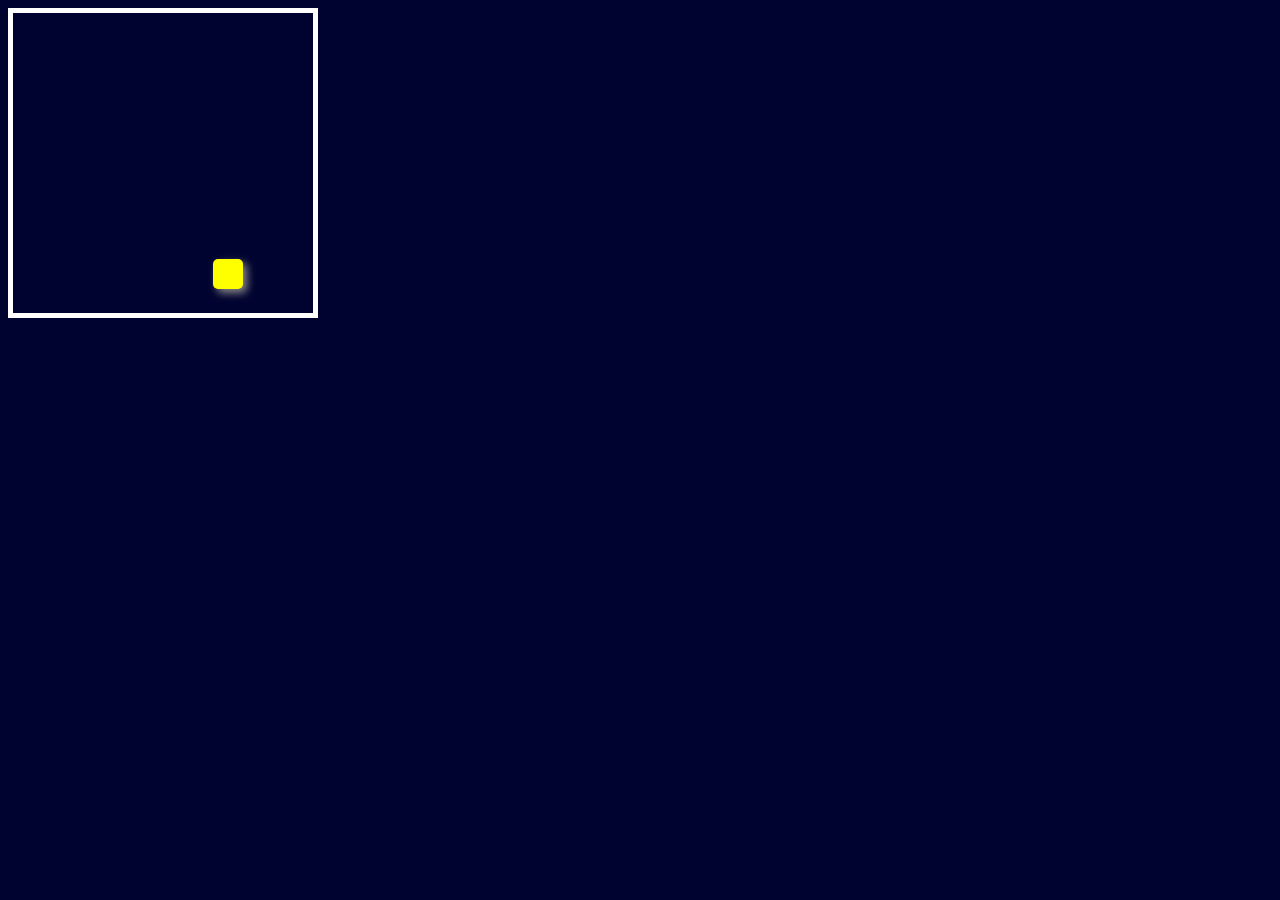
<file: 03 - Bouncing Ball/index.html>
<html>
<head>

<script type="text/javascript">

function start() {
var box = document.getElementById("box");
var container = document.getElementById("container");


var x = 2;
var y = 1;

var xSpeed = 2;
var ySpeed = 5;

var maxX = container.clientWidth;
var maxY = container.clientHeight;

var boxWidth = box.clientWidth;
var boxHeight = box.clientHeight;

setInterval(function() {
if(x+boxWidth >= maxX || x <= 0) {
xSpeed *= -1;
}

if(y+boxHeight >= maxY || y <= 0) {
ySpeed *= -1;
}

x+=xSpeed;
y+=ySpeed;

box.style.marginLeft = x + "px";
box.style.marginTop = y + "px";

},1000/500);

}

</script>

<style type="text/css">

body {
background: #000330;
}

#container {
width:300px;
height:300px;
border:5px solid white;
}

#bigBox{
    border:double 3px;
    background-color: whiteSmoke;
    width:10px;
    height:15px;
    margin: 10px;
     box-shadow: 4px 4px 8px #888888;
}

#box{
    width: 30px;
    height: 30px;
    background:#FFFF00; 
    margin: 100px;
    border-radius:5px;
    border-color:white;
    margin-right:0px;
    margin-bottom:0px;
    box-shadow: 4px 4px 8px #888888;

}



p{
	width: 400px;
	margin: auto;
	margin-top: 30px;
}
</style>
</head>

<body onload="start();">
<div id="container">
   <div id="box"></div>
</div>
</body>
</html>
</file>
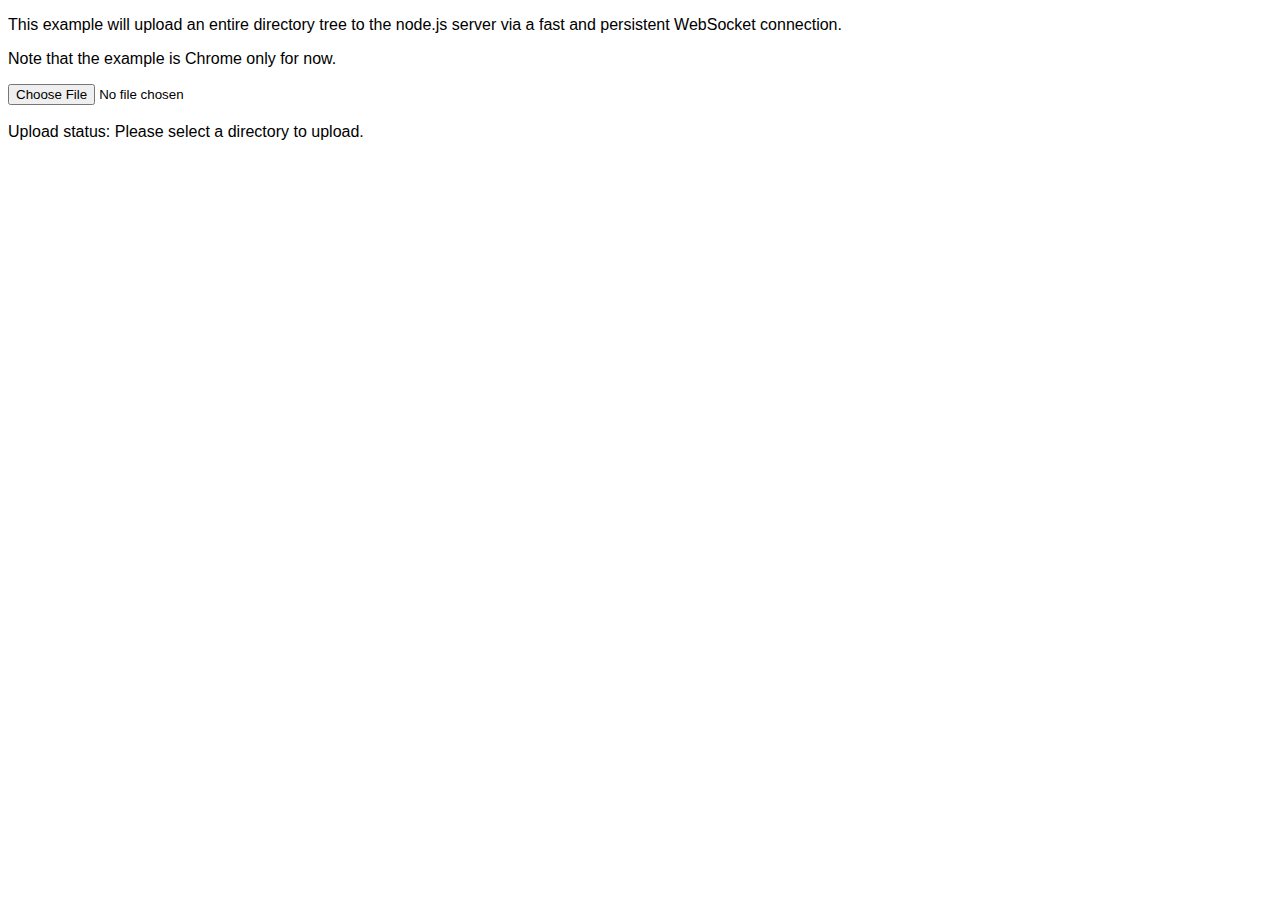
<file: 04 - Rooms/node_modules/socket.io/node_modules/socket.io-client/node_modules/ws/examples/fileapi/public/index.html>
<!DOCTYPE html>
<html>
  <head>
    <style>
      body {
        font-family: Tahoma, Geneva, sans-serif;
      }
      div {
        display: inline;
      }
    </style>
    <script src='uploader.js'></script>
    <script src='app.js'></script>
  </head>
  <body>
    <p>This example will upload an entire directory tree to the node.js server via a fast and persistent WebSocket connection.</p>
    <p>Note that the example is Chrome only for now.</p>
    <input type="file" webkitdirectory /><br/><br/>
    Upload status:
    <div id='progress'>Please select a directory to upload.</div>
  </body>
</html>
</file>
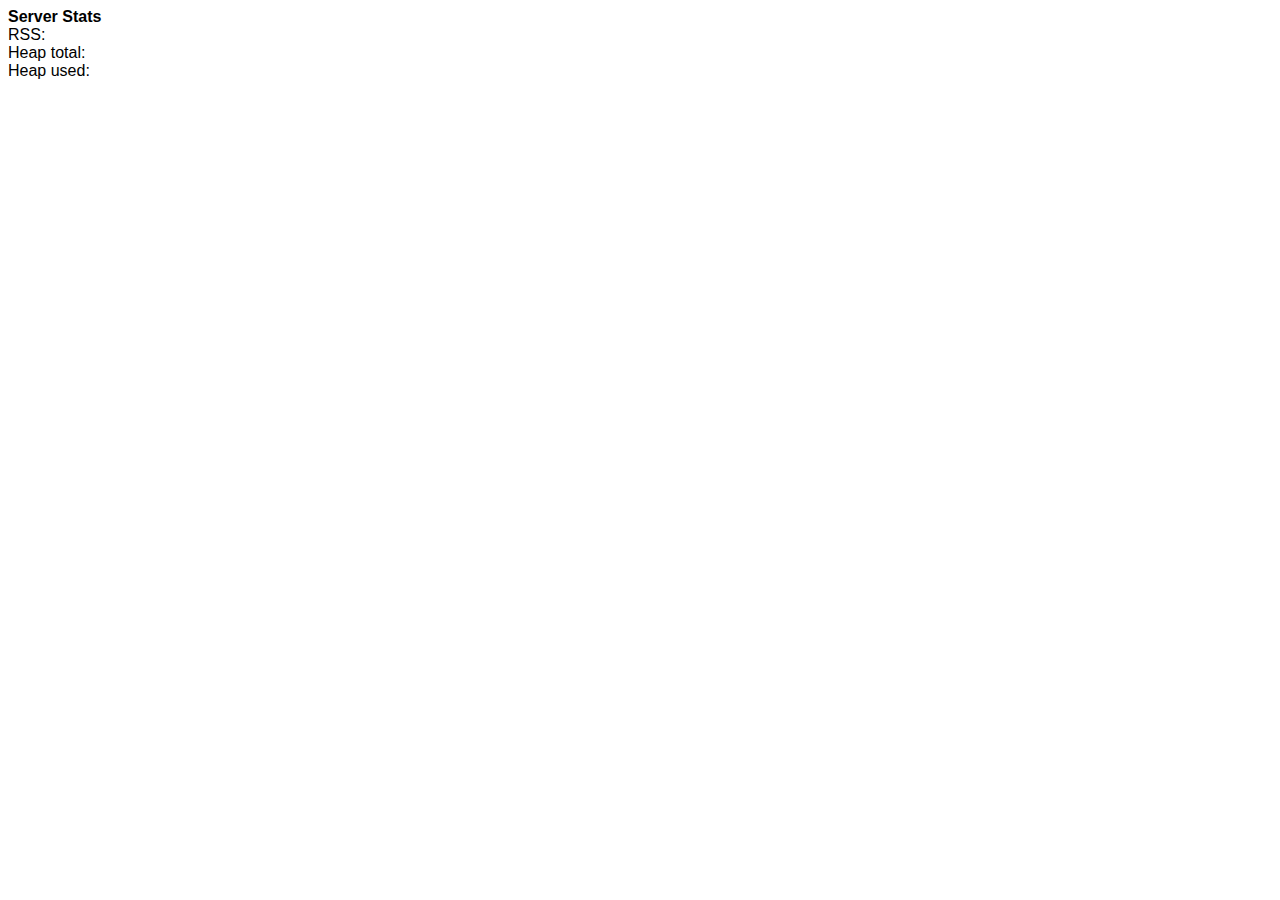
<file: 04 - Rooms/node_modules/socket.io/node_modules/socket.io-client/node_modules/ws/examples/serverstats-express_3/public/index.html>
<!DOCTYPE html>
<html>
  <head>
    <style>
      body {
        font-family: Tahoma, Geneva, sans-serif;
      }

      div {
        display: inline;
      }
    </style>
    <script>
      function updateStats(memuse) {
        document.getElementById('rss').innerHTML = memuse.rss;
        document.getElementById('heapTotal').innerHTML = memuse.heapTotal;
        document.getElementById('heapUsed').innerHTML = memuse.heapUsed;
      }

      var host = window.document.location.host.replace(/:.*/, '');
      var ws = new WebSocket('ws://' + host + ':8080');
      ws.onmessage = function (event) {
        updateStats(JSON.parse(event.data));
      };
    </script>
  </head>
  <body>
    <strong>Server Stats</strong><br>
    RSS: <div id='rss'></div><br>
    Heap total: <div id='heapTotal'></div><br>
    Heap used: <div id='heapUsed'></div><br>
  </body>
</html>
</file>
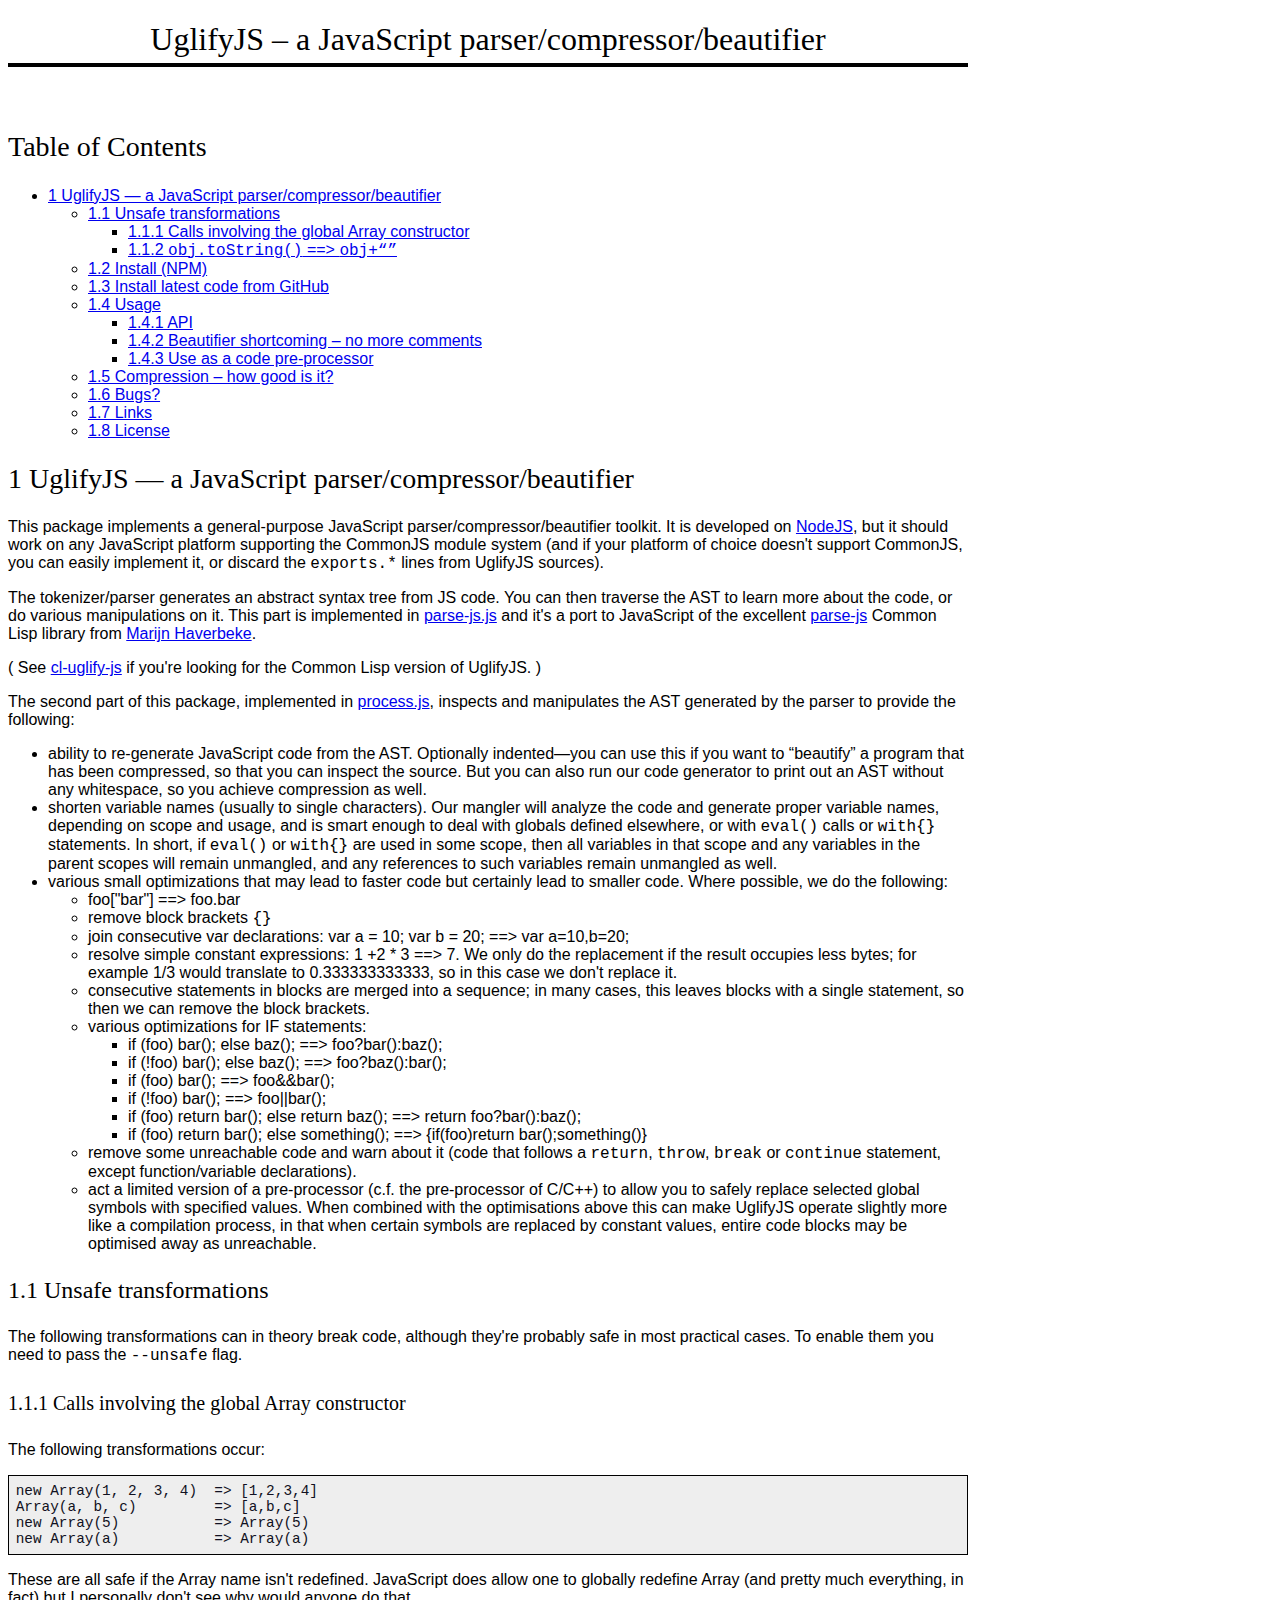
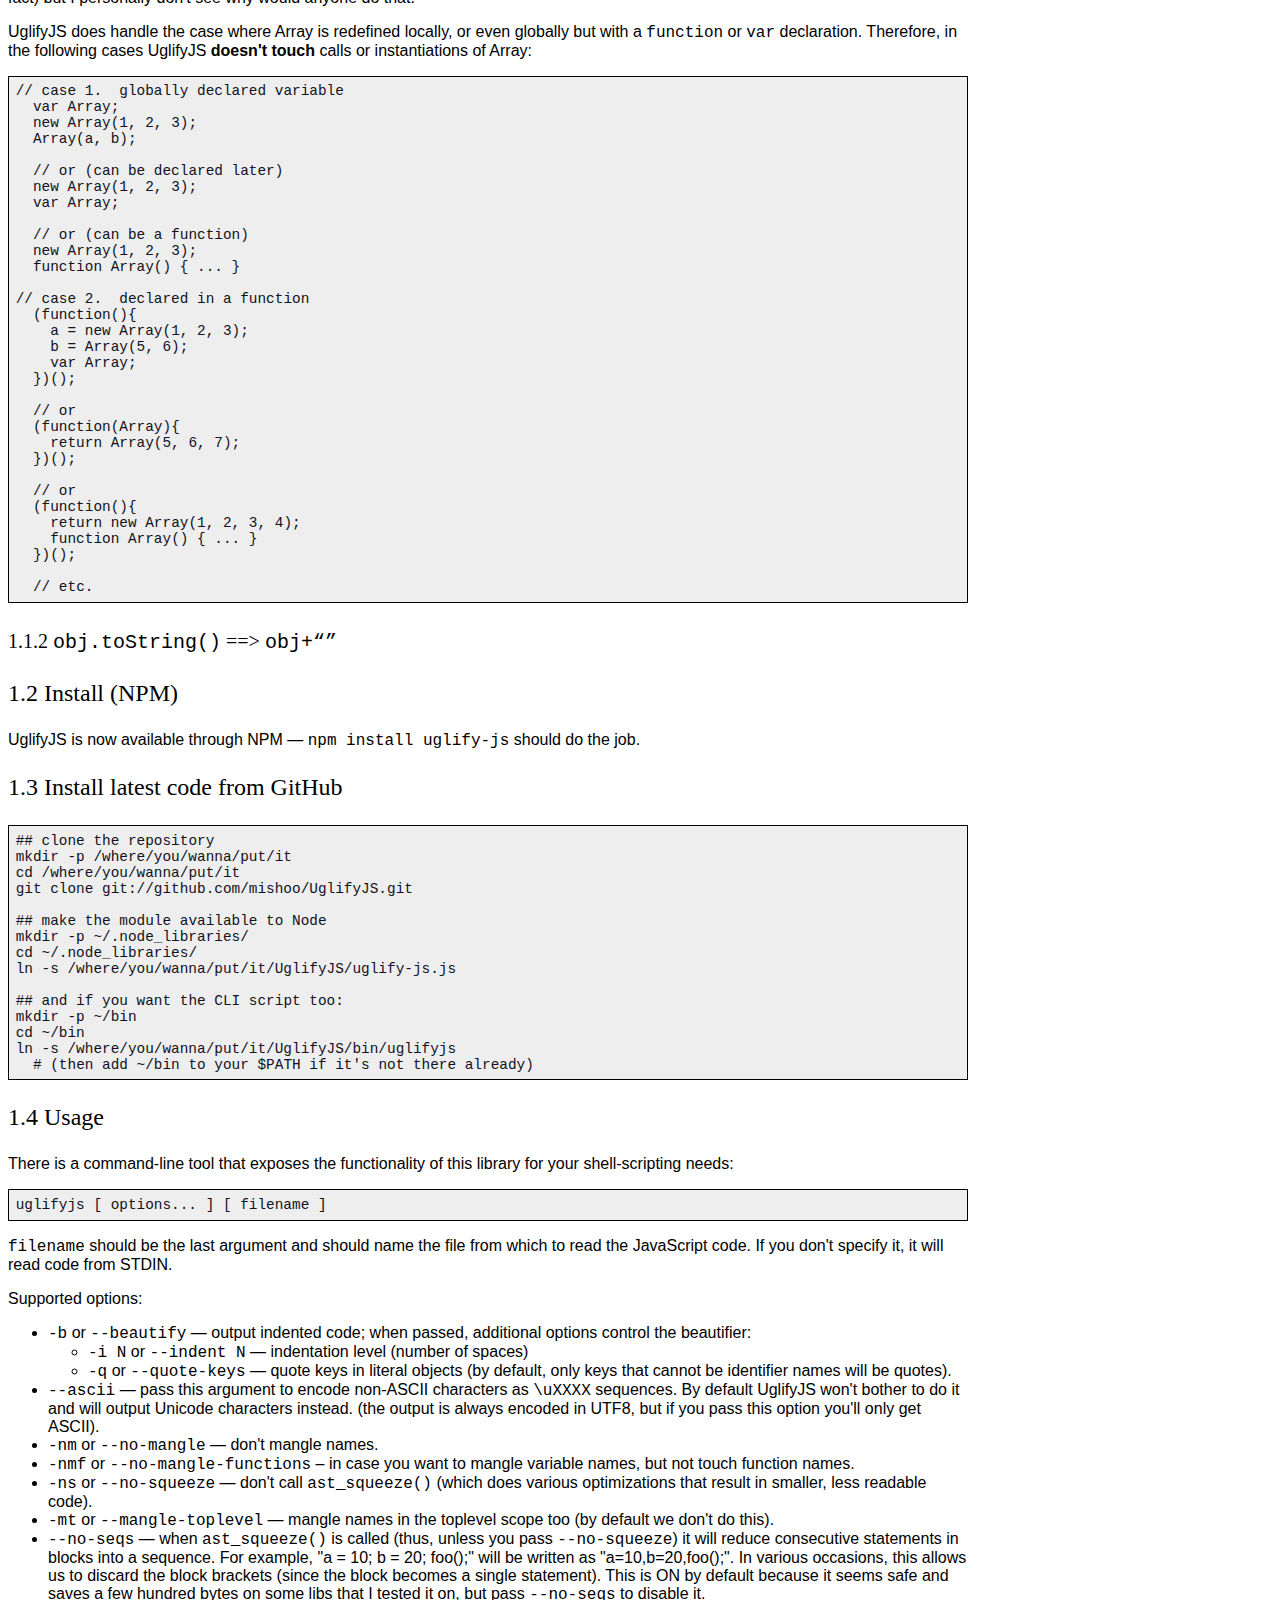
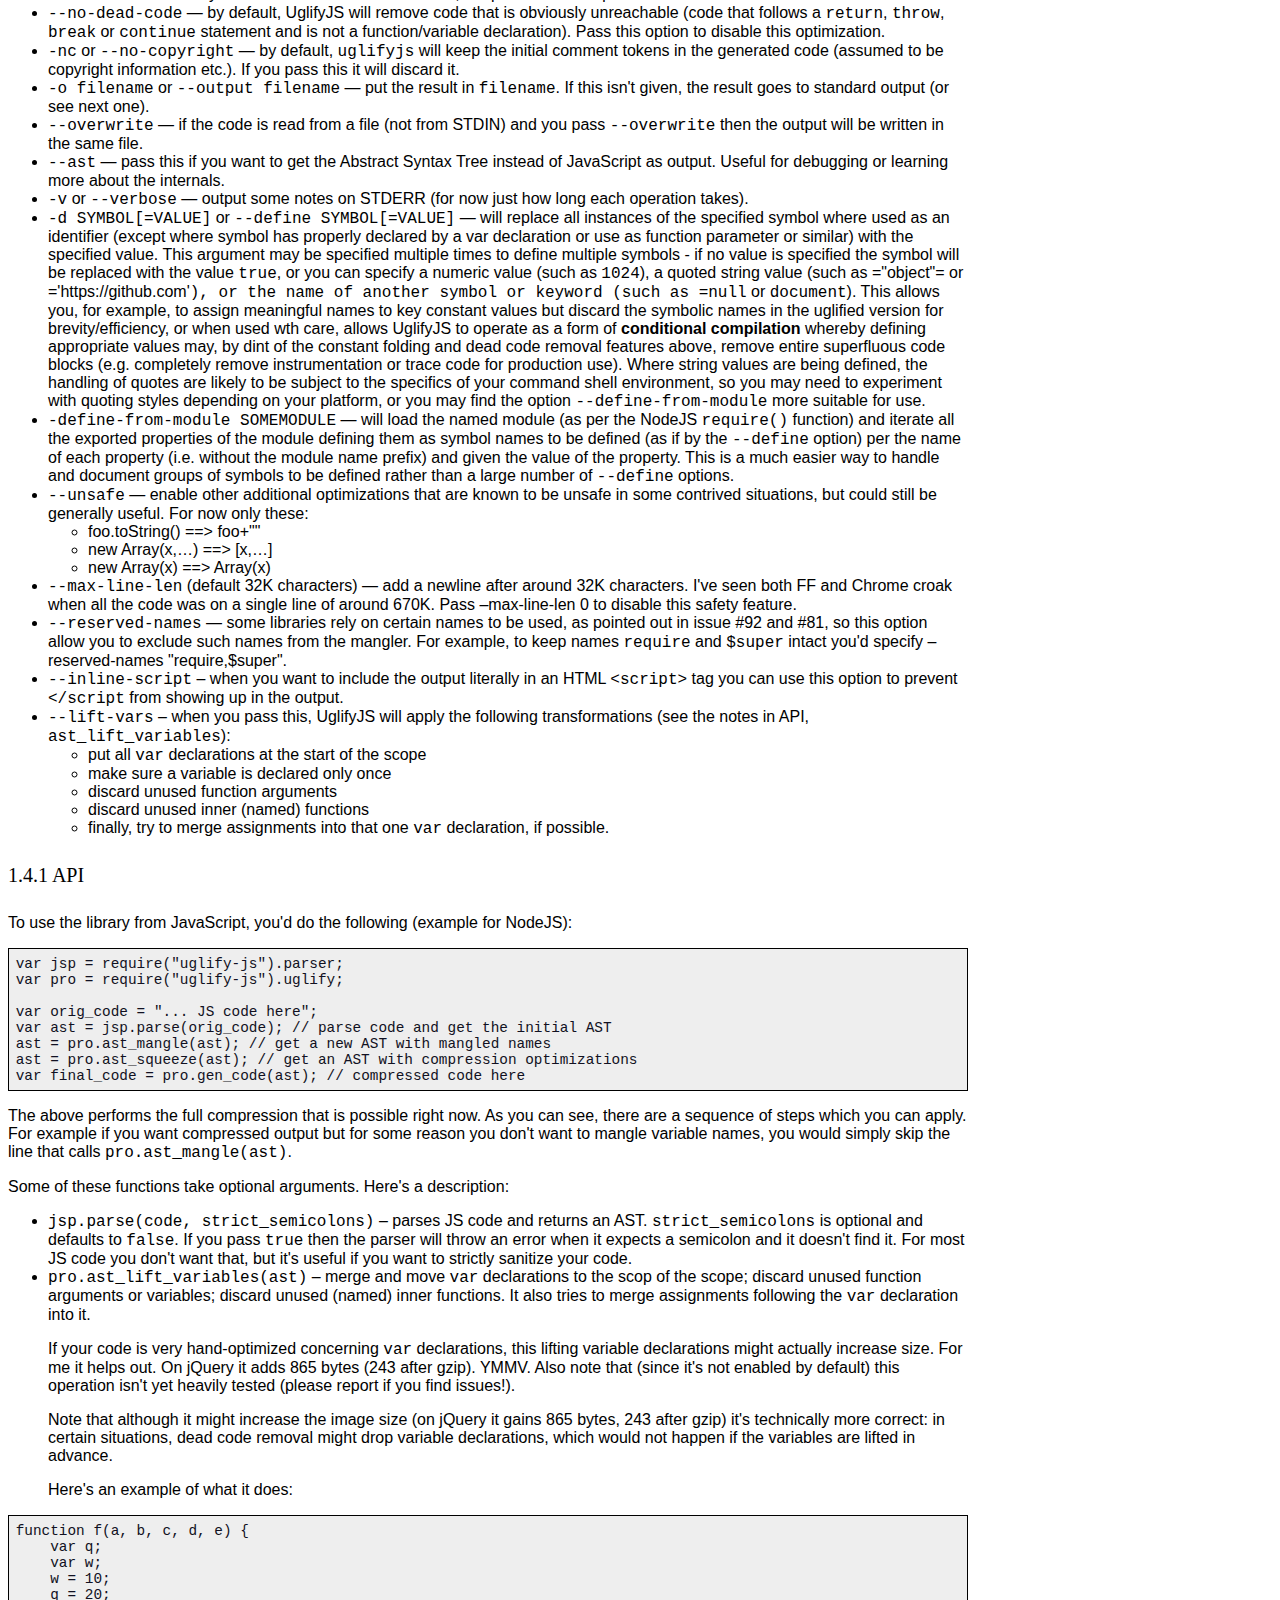
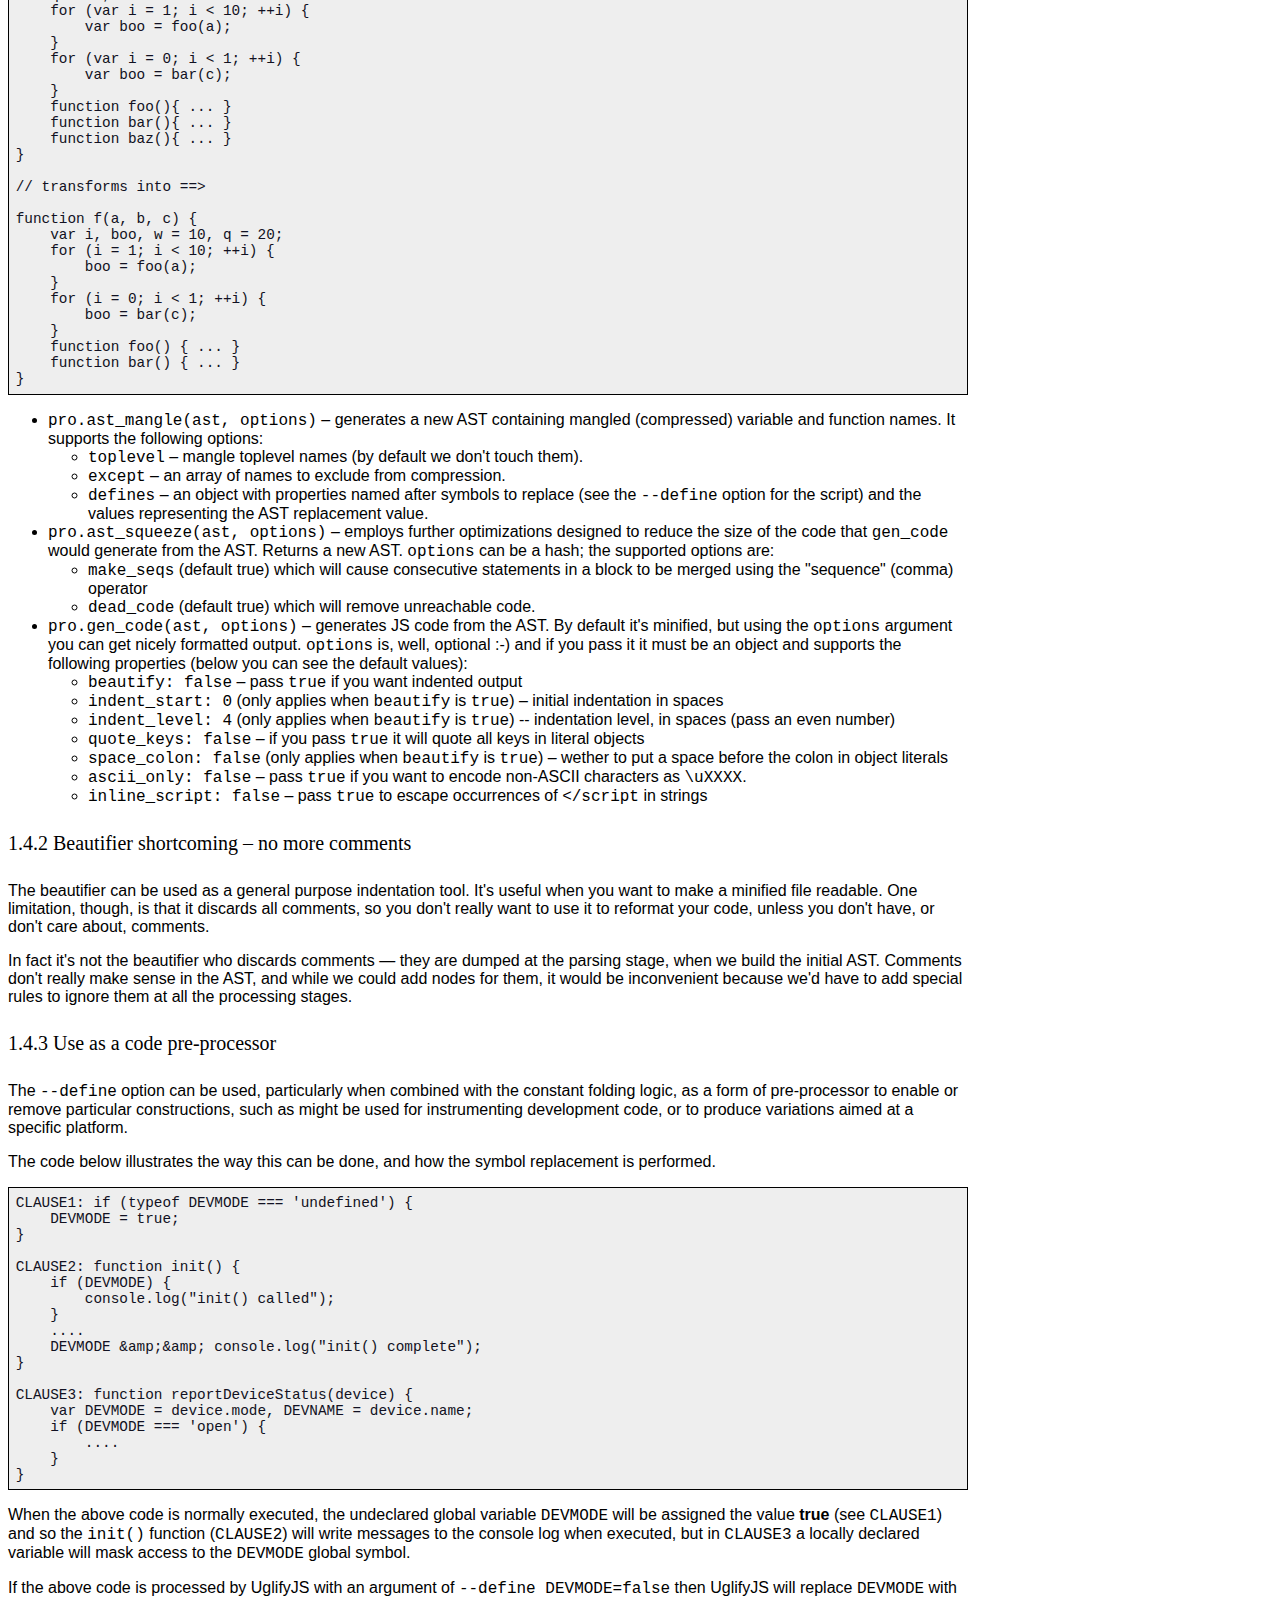
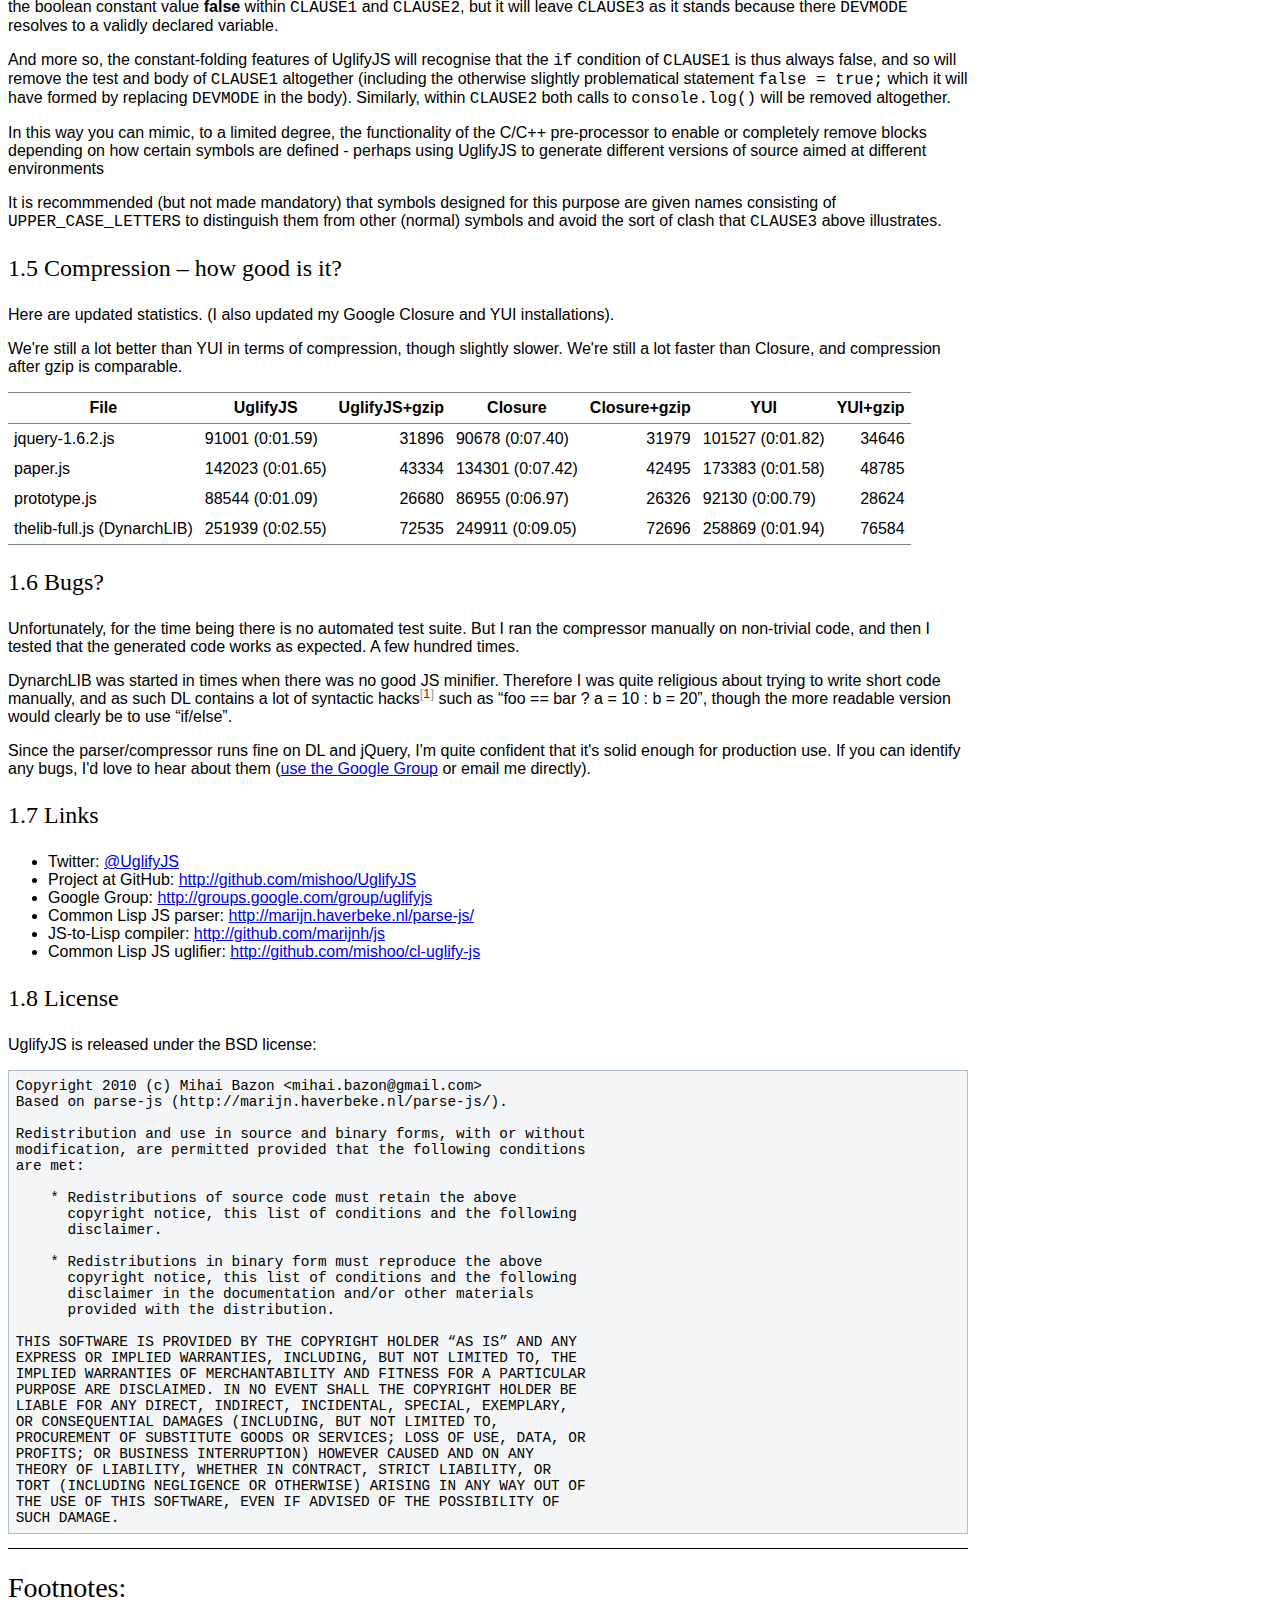
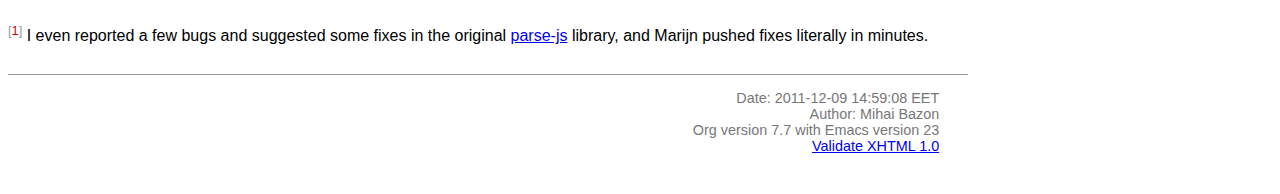
<file: 04 - Rooms/node_modules/socket.io/node_modules/socket.io-client/node_modules/uglify-js/README.html>
<?xml version="1.0" encoding="utf-8"?>
<!DOCTYPE html PUBLIC "-//W3C//DTD XHTML 1.0 Strict//EN"
               "http://www.w3.org/TR/xhtml1/DTD/xhtml1-strict.dtd">
<html xmlns="http://www.w3.org/1999/xhtml"
lang="en" xml:lang="en">
<head>
<title>UglifyJS &ndash; a JavaScript parser/compressor/beautifier</title>
<meta http-equiv="Content-Type" content="text/html;charset=utf-8"/>
<meta name="generator" content="Org-mode"/>
<meta name="generated" content="2011-12-09 14:59:08 EET"/>
<meta name="author" content="Mihai Bazon"/>
<meta name="description" content="a JavaScript parser/compressor/beautifier in JavaScript"/>
<meta name="keywords" content="javascript, js, parser, compiler, compressor, mangle, minify, minifier"/>
<style type="text/css">
 <!--/*--><![CDATA[/*><!--*/
  html { font-family: Times, serif; font-size: 12pt; }
  .title  { text-align: center; }
  .todo   { color: red; }
  .done   { color: green; }
  .tag    { background-color: #add8e6; font-weight:normal }
  .target { }
  .timestamp { color: #bebebe; }
  .timestamp-kwd { color: #5f9ea0; }
  .right  {margin-left:auto; margin-right:0px;  text-align:right;}
  .left   {margin-left:0px;  margin-right:auto; text-align:left;}
  .center {margin-left:auto; margin-right:auto; text-align:center;}
  p.verse { margin-left: 3% }
  pre {
	border: 1pt solid #AEBDCC;
	background-color: #F3F5F7;
	padding: 5pt;
	font-family: courier, monospace;
        font-size: 90%;
        overflow:auto;
  }
  table { border-collapse: collapse; }
  td, th { vertical-align: top;  }
  th.right  { text-align:center;  }
  th.left   { text-align:center;   }
  th.center { text-align:center; }
  td.right  { text-align:right;  }
  td.left   { text-align:left;   }
  td.center { text-align:center; }
  dt { font-weight: bold; }
  div.figure { padding: 0.5em; }
  div.figure p { text-align: center; }
  div.inlinetask {
    padding:10px;
    border:2px solid gray;
    margin:10px;
    background: #ffffcc;
  }
  textarea { overflow-x: auto; }
  .linenr { font-size:smaller }
  .code-highlighted {background-color:#ffff00;}
  .org-info-js_info-navigation { border-style:none; }
  #org-info-js_console-label { font-size:10px; font-weight:bold;
                               white-space:nowrap; }
  .org-info-js_search-highlight {background-color:#ffff00; color:#000000;
                                 font-weight:bold; }
  /*]]>*/-->
</style>
<link rel="stylesheet" type="text/css" href="docstyle.css" />
<script type="text/javascript">
<!--/*--><![CDATA[/*><!--*/
 function CodeHighlightOn(elem, id)
 {
   var target = document.getElementById(id);
   if(null != target) {
     elem.cacheClassElem = elem.className;
     elem.cacheClassTarget = target.className;
     target.className = "code-highlighted";
     elem.className   = "code-highlighted";
   }
 }
 function CodeHighlightOff(elem, id)
 {
   var target = document.getElementById(id);
   if(elem.cacheClassElem)
     elem.className = elem.cacheClassElem;
   if(elem.cacheClassTarget)
     target.className = elem.cacheClassTarget;
 }
/*]]>*///-->
</script>

</head>
<body>

<div id="preamble">

</div>

<div id="content">
<h1 class="title">UglifyJS &ndash; a JavaScript parser/compressor/beautifier</h1>


<div id="table-of-contents">
<h2>Table of Contents</h2>
<div id="text-table-of-contents">
<ul>
<li><a href="#sec-1">1 UglifyJS &mdash; a JavaScript parser/compressor/beautifier </a>
<ul>
<li><a href="#sec-1-1">1.1 Unsafe transformations </a>
<ul>
<li><a href="#sec-1-1-1">1.1.1 Calls involving the global Array constructor </a></li>
<li><a href="#sec-1-1-2">1.1.2 <code>obj.toString()</code> ==&gt; <code>obj+“”</code> </a></li>
</ul>
</li>
<li><a href="#sec-1-2">1.2 Install (NPM) </a></li>
<li><a href="#sec-1-3">1.3 Install latest code from GitHub </a></li>
<li><a href="#sec-1-4">1.4 Usage </a>
<ul>
<li><a href="#sec-1-4-1">1.4.1 API </a></li>
<li><a href="#sec-1-4-2">1.4.2 Beautifier shortcoming &ndash; no more comments </a></li>
<li><a href="#sec-1-4-3">1.4.3 Use as a code pre-processor </a></li>
</ul>
</li>
<li><a href="#sec-1-5">1.5 Compression &ndash; how good is it? </a></li>
<li><a href="#sec-1-6">1.6 Bugs? </a></li>
<li><a href="#sec-1-7">1.7 Links </a></li>
<li><a href="#sec-1-8">1.8 License </a></li>
</ul>
</li>
</ul>
</div>
</div>

<div id="outline-container-1" class="outline-2">
<h2 id="sec-1"><span class="section-number-2">1</span> UglifyJS &mdash; a JavaScript parser/compressor/beautifier </h2>
<div class="outline-text-2" id="text-1">


<p>
This package implements a general-purpose JavaScript
parser/compressor/beautifier toolkit.  It is developed on <a href="http://nodejs.org/">NodeJS</a>, but it
should work on any JavaScript platform supporting the CommonJS module system
(and if your platform of choice doesn't support CommonJS, you can easily
implement it, or discard the <code>exports.*</code> lines from UglifyJS sources).
</p>
<p>
The tokenizer/parser generates an abstract syntax tree from JS code.  You
can then traverse the AST to learn more about the code, or do various
manipulations on it.  This part is implemented in <a href="../lib/parse-js.js">parse-js.js</a> and it's a
port to JavaScript of the excellent <a href="http://marijn.haverbeke.nl/parse-js/">parse-js</a> Common Lisp library from <a href="http://marijn.haverbeke.nl/">Marijn Haverbeke</a>.
</p>
<p>
( See <a href="http://github.com/mishoo/cl-uglify-js">cl-uglify-js</a> if you're looking for the Common Lisp version of
UglifyJS. )
</p>
<p>
The second part of this package, implemented in <a href="../lib/process.js">process.js</a>, inspects and
manipulates the AST generated by the parser to provide the following:
</p>
<ul>
<li>ability to re-generate JavaScript code from the AST.  Optionally
  indented&mdash;you can use this if you want to “beautify” a program that has
  been compressed, so that you can inspect the source.  But you can also run
  our code generator to print out an AST without any whitespace, so you
  achieve compression as well.

</li>
<li>shorten variable names (usually to single characters).  Our mangler will
  analyze the code and generate proper variable names, depending on scope
  and usage, and is smart enough to deal with globals defined elsewhere, or
  with <code>eval()</code> calls or <code>with{}</code> statements.  In short, if <code>eval()</code> or
  <code>with{}</code> are used in some scope, then all variables in that scope and any
  variables in the parent scopes will remain unmangled, and any references
  to such variables remain unmangled as well.

</li>
<li>various small optimizations that may lead to faster code but certainly
  lead to smaller code.  Where possible, we do the following:

<ul>
<li>foo["bar"]  ==&gt;  foo.bar

</li>
<li>remove block brackets <code>{}</code>

</li>
<li>join consecutive var declarations:
    var a = 10; var b = 20; ==&gt; var a=10,b=20;

</li>
<li>resolve simple constant expressions: 1 +2 * 3 ==&gt; 7.  We only do the
    replacement if the result occupies less bytes; for example 1/3 would
    translate to 0.333333333333, so in this case we don't replace it.

</li>
<li>consecutive statements in blocks are merged into a sequence; in many
    cases, this leaves blocks with a single statement, so then we can remove
    the block brackets.

</li>
<li>various optimizations for IF statements:

<ul>
<li>if (foo) bar(); else baz(); ==&gt; foo?bar():baz();
</li>
<li>if (!foo) bar(); else baz(); ==&gt; foo?baz():bar();
</li>
<li>if (foo) bar(); ==&gt; foo&amp;&amp;bar();
</li>
<li>if (!foo) bar(); ==&gt; foo||bar();
</li>
<li>if (foo) return bar(); else return baz(); ==&gt; return foo?bar():baz();
</li>
<li>if (foo) return bar(); else something(); ==&gt; {if(foo)return bar();something()}

</li>
</ul>

</li>
<li>remove some unreachable code and warn about it (code that follows a
    <code>return</code>, <code>throw</code>, <code>break</code> or <code>continue</code> statement, except
    function/variable declarations).

</li>
<li>act a limited version of a pre-processor (c.f. the pre-processor of
    C/C++) to allow you to safely replace selected global symbols with
    specified values.  When combined with the optimisations above this can
    make UglifyJS operate slightly more like a compilation process, in
    that when certain symbols are replaced by constant values, entire code
    blocks may be optimised away as unreachable.
</li>
</ul>

</li>
</ul>



</div>

<div id="outline-container-1-1" class="outline-3">
<h3 id="sec-1-1"><span class="section-number-3">1.1</span> <span class="target">Unsafe transformations</span>  </h3>
<div class="outline-text-3" id="text-1-1">


<p>
The following transformations can in theory break code, although they're
probably safe in most practical cases.  To enable them you need to pass the
<code>--unsafe</code> flag.
</p>

</div>

<div id="outline-container-1-1-1" class="outline-4">
<h4 id="sec-1-1-1"><span class="section-number-4">1.1.1</span> Calls involving the global Array constructor </h4>
<div class="outline-text-4" id="text-1-1-1">


<p>
The following transformations occur:
</p>



<pre class="src src-js"><span class="org-keyword">new</span> <span class="org-type">Array</span>(1, 2, 3, 4)  =&gt; [1,2,3,4]
Array(a, b, c)         =&gt; [a,b,c]
<span class="org-keyword">new</span> <span class="org-type">Array</span>(5)           =&gt; Array(5)
<span class="org-keyword">new</span> <span class="org-type">Array</span>(a)           =&gt; Array(a)
</pre>


<p>
These are all safe if the Array name isn't redefined.  JavaScript does allow
one to globally redefine Array (and pretty much everything, in fact) but I
personally don't see why would anyone do that.
</p>
<p>
UglifyJS does handle the case where Array is redefined locally, or even
globally but with a <code>function</code> or <code>var</code> declaration.  Therefore, in the
following cases UglifyJS <b>doesn't touch</b> calls or instantiations of Array:
</p>



<pre class="src src-js"><span class="org-comment-delimiter">// </span><span class="org-comment">case 1.  globally declared variable</span>
  <span class="org-keyword">var</span> <span class="org-variable-name">Array</span>;
  <span class="org-keyword">new</span> <span class="org-type">Array</span>(1, 2, 3);
  Array(a, b);

  <span class="org-comment-delimiter">// </span><span class="org-comment">or (can be declared later)</span>
  <span class="org-keyword">new</span> <span class="org-type">Array</span>(1, 2, 3);
  <span class="org-keyword">var</span> <span class="org-variable-name">Array</span>;

  <span class="org-comment-delimiter">// </span><span class="org-comment">or (can be a function)</span>
  <span class="org-keyword">new</span> <span class="org-type">Array</span>(1, 2, 3);
  <span class="org-keyword">function</span> <span class="org-function-name">Array</span>() { ... }

<span class="org-comment-delimiter">// </span><span class="org-comment">case 2.  declared in a function</span>
  (<span class="org-keyword">function</span>(){
    a = <span class="org-keyword">new</span> <span class="org-type">Array</span>(1, 2, 3);
    b = Array(5, 6);
    <span class="org-keyword">var</span> <span class="org-variable-name">Array</span>;
  })();

  <span class="org-comment-delimiter">// </span><span class="org-comment">or</span>
  (<span class="org-keyword">function</span>(<span class="org-variable-name">Array</span>){
    <span class="org-keyword">return</span> Array(5, 6, 7);
  })();

  <span class="org-comment-delimiter">// </span><span class="org-comment">or</span>
  (<span class="org-keyword">function</span>(){
    <span class="org-keyword">return</span> <span class="org-keyword">new</span> <span class="org-type">Array</span>(1, 2, 3, 4);
    <span class="org-keyword">function</span> <span class="org-function-name">Array</span>() { ... }
  })();

  <span class="org-comment-delimiter">// </span><span class="org-comment">etc.</span>
</pre>


</div>

</div>

<div id="outline-container-1-1-2" class="outline-4">
<h4 id="sec-1-1-2"><span class="section-number-4">1.1.2</span> <code>obj.toString()</code> ==&gt; <code>obj+“”</code> </h4>
<div class="outline-text-4" id="text-1-1-2">


</div>
</div>

</div>

<div id="outline-container-1-2" class="outline-3">
<h3 id="sec-1-2"><span class="section-number-3">1.2</span> Install (NPM) </h3>
<div class="outline-text-3" id="text-1-2">


<p>
UglifyJS is now available through NPM &mdash; <code>npm install uglify-js</code> should do
the job.
</p>
</div>

</div>

<div id="outline-container-1-3" class="outline-3">
<h3 id="sec-1-3"><span class="section-number-3">1.3</span> Install latest code from GitHub </h3>
<div class="outline-text-3" id="text-1-3">





<pre class="src src-sh"><span class="org-comment-delimiter">## </span><span class="org-comment">clone the repository</span>
mkdir -p /where/you/wanna/put/it
<span class="org-builtin">cd</span> /where/you/wanna/put/it
git clone git://github.com/mishoo/UglifyJS.git

<span class="org-comment-delimiter">## </span><span class="org-comment">make the module available to Node</span>
mkdir -p ~/.node_libraries/
<span class="org-builtin">cd</span> ~/.node_libraries/
ln -s /where/you/wanna/put/it/UglifyJS/uglify-js.js

<span class="org-comment-delimiter">## </span><span class="org-comment">and if you want the CLI script too:</span>
mkdir -p ~/bin
<span class="org-builtin">cd</span> ~/bin
ln -s /where/you/wanna/put/it/UglifyJS/bin/uglifyjs
  <span class="org-comment-delimiter"># </span><span class="org-comment">(then add ~/bin to your $PATH if it's not there already)</span>
</pre>


</div>

</div>

<div id="outline-container-1-4" class="outline-3">
<h3 id="sec-1-4"><span class="section-number-3">1.4</span> Usage </h3>
<div class="outline-text-3" id="text-1-4">


<p>
There is a command-line tool that exposes the functionality of this library
for your shell-scripting needs:
</p>



<pre class="src src-sh">uglifyjs [ options... ] [ filename ]
</pre>


<p>
<code>filename</code> should be the last argument and should name the file from which
to read the JavaScript code.  If you don't specify it, it will read code
from STDIN.
</p>
<p>
Supported options:
</p>
<ul>
<li><code>-b</code> or <code>--beautify</code> &mdash; output indented code; when passed, additional
  options control the beautifier:

<ul>
<li><code>-i N</code> or <code>--indent N</code> &mdash; indentation level (number of spaces)

</li>
<li><code>-q</code> or <code>--quote-keys</code> &mdash; quote keys in literal objects (by default,
    only keys that cannot be identifier names will be quotes).

</li>
</ul>

</li>
<li><code>--ascii</code> &mdash; pass this argument to encode non-ASCII characters as
  <code>\uXXXX</code> sequences.  By default UglifyJS won't bother to do it and will
  output Unicode characters instead.  (the output is always encoded in UTF8,
  but if you pass this option you'll only get ASCII).

</li>
<li><code>-nm</code> or <code>--no-mangle</code> &mdash; don't mangle names.

</li>
<li><code>-nmf</code> or <code>--no-mangle-functions</code> &ndash; in case you want to mangle variable
  names, but not touch function names.

</li>
<li><code>-ns</code> or <code>--no-squeeze</code> &mdash; don't call <code>ast_squeeze()</code> (which does various
  optimizations that result in smaller, less readable code).

</li>
<li><code>-mt</code> or <code>--mangle-toplevel</code> &mdash; mangle names in the toplevel scope too
  (by default we don't do this).

</li>
<li><code>--no-seqs</code> &mdash; when <code>ast_squeeze()</code> is called (thus, unless you pass
  <code>--no-squeeze</code>) it will reduce consecutive statements in blocks into a
  sequence.  For example, "a = 10; b = 20; foo();" will be written as
  "a=10,b=20,foo();".  In various occasions, this allows us to discard the
  block brackets (since the block becomes a single statement).  This is ON
  by default because it seems safe and saves a few hundred bytes on some
  libs that I tested it on, but pass <code>--no-seqs</code> to disable it.

</li>
<li><code>--no-dead-code</code> &mdash; by default, UglifyJS will remove code that is
  obviously unreachable (code that follows a <code>return</code>, <code>throw</code>, <code>break</code> or
  <code>continue</code> statement and is not a function/variable declaration).  Pass
  this option to disable this optimization.

</li>
<li><code>-nc</code> or <code>--no-copyright</code> &mdash; by default, <code>uglifyjs</code> will keep the initial
  comment tokens in the generated code (assumed to be copyright information
  etc.).  If you pass this it will discard it.

</li>
<li><code>-o filename</code> or <code>--output filename</code> &mdash; put the result in <code>filename</code>.  If
  this isn't given, the result goes to standard output (or see next one).

</li>
<li><code>--overwrite</code> &mdash; if the code is read from a file (not from STDIN) and you
  pass <code>--overwrite</code> then the output will be written in the same file.

</li>
<li><code>--ast</code> &mdash; pass this if you want to get the Abstract Syntax Tree instead
  of JavaScript as output.  Useful for debugging or learning more about the
  internals.

</li>
<li><code>-v</code> or <code>--verbose</code> &mdash; output some notes on STDERR (for now just how long
  each operation takes).

</li>
<li><code>-d SYMBOL[=VALUE]</code> or <code>--define SYMBOL[=VALUE]</code> &mdash; will replace
  all instances of the specified symbol where used as an identifier
  (except where symbol has properly declared by a var declaration or
  use as function parameter or similar) with the specified value. This
  argument may be specified multiple times to define multiple
  symbols - if no value is specified the symbol will be replaced with
  the value <code>true</code>, or you can specify a numeric value (such as
  <code>1024</code>), a quoted string value (such as ="object"= or
  ='https://github.com'<code>), or the name of another symbol or keyword   (such as =null</code> or <code>document</code>).
  This allows you, for example, to assign meaningful names to key
  constant values but discard the symbolic names in the uglified
  version for brevity/efficiency, or when used wth care, allows
  UglifyJS to operate as a form of <b>conditional compilation</b>
  whereby defining appropriate values may, by dint of the constant
  folding and dead code removal features above, remove entire
  superfluous code blocks (e.g. completely remove instrumentation or
  trace code for production use).
  Where string values are being defined, the handling of quotes are
  likely to be subject to the specifics of your command shell
  environment, so you may need to experiment with quoting styles
  depending on your platform, or you may find the option
  <code>--define-from-module</code> more suitable for use.

</li>
<li><code>-define-from-module SOMEMODULE</code> &mdash; will load the named module (as
  per the NodeJS <code>require()</code> function) and iterate all the exported
  properties of the module defining them as symbol names to be defined
  (as if by the <code>--define</code> option) per the name of each property
  (i.e. without the module name prefix) and given the value of the
  property. This is a much easier way to handle and document groups of
  symbols to be defined rather than a large number of <code>--define</code>
  options.

</li>
<li><code>--unsafe</code> &mdash; enable other additional optimizations that are known to be
  unsafe in some contrived situations, but could still be generally useful.
  For now only these:

<ul>
<li>foo.toString()  ==&gt;  foo+""
</li>
<li>new Array(x,&hellip;)  ==&gt; [x,&hellip;]
</li>
<li>new Array(x) ==&gt; Array(x)

</li>
</ul>

</li>
<li><code>--max-line-len</code> (default 32K characters) &mdash; add a newline after around
  32K characters.  I've seen both FF and Chrome croak when all the code was
  on a single line of around 670K.  Pass &ndash;max-line-len 0 to disable this
  safety feature.

</li>
<li><code>--reserved-names</code> &mdash; some libraries rely on certain names to be used, as
  pointed out in issue #92 and #81, so this option allow you to exclude such
  names from the mangler.  For example, to keep names <code>require</code> and <code>$super</code>
  intact you'd specify &ndash;reserved-names "require,$super".

</li>
<li><code>--inline-script</code> &ndash; when you want to include the output literally in an
  HTML <code>&lt;script&gt;</code> tag you can use this option to prevent <code>&lt;/script</code> from
  showing up in the output.

</li>
<li><code>--lift-vars</code> &ndash; when you pass this, UglifyJS will apply the following
  transformations (see the notes in API, <code>ast_lift_variables</code>):

<ul>
<li>put all <code>var</code> declarations at the start of the scope
</li>
<li>make sure a variable is declared only once
</li>
<li>discard unused function arguments
</li>
<li>discard unused inner (named) functions
</li>
<li>finally, try to merge assignments into that one <code>var</code> declaration, if
    possible.
</li>
</ul>

</li>
</ul>



</div>

<div id="outline-container-1-4-1" class="outline-4">
<h4 id="sec-1-4-1"><span class="section-number-4">1.4.1</span> API </h4>
<div class="outline-text-4" id="text-1-4-1">


<p>
To use the library from JavaScript, you'd do the following (example for
NodeJS):
</p>



<pre class="src src-js"><span class="org-keyword">var</span> <span class="org-variable-name">jsp</span> = require(<span class="org-string">"uglify-js"</span>).parser;
<span class="org-keyword">var</span> <span class="org-variable-name">pro</span> = require(<span class="org-string">"uglify-js"</span>).uglify;

<span class="org-keyword">var</span> <span class="org-variable-name">orig_code</span> = <span class="org-string">"... JS code here"</span>;
<span class="org-keyword">var</span> <span class="org-variable-name">ast</span> = jsp.parse(orig_code); <span class="org-comment-delimiter">// </span><span class="org-comment">parse code and get the initial AST</span>
ast = pro.ast_mangle(ast); <span class="org-comment-delimiter">// </span><span class="org-comment">get a new AST with mangled names</span>
ast = pro.ast_squeeze(ast); <span class="org-comment-delimiter">// </span><span class="org-comment">get an AST with compression optimizations</span>
<span class="org-keyword">var</span> <span class="org-variable-name">final_code</span> = pro.gen_code(ast); <span class="org-comment-delimiter">// </span><span class="org-comment">compressed code here</span>
</pre>


<p>
The above performs the full compression that is possible right now.  As you
can see, there are a sequence of steps which you can apply.  For example if
you want compressed output but for some reason you don't want to mangle
variable names, you would simply skip the line that calls
<code>pro.ast_mangle(ast)</code>.
</p>
<p>
Some of these functions take optional arguments.  Here's a description:
</p>
<ul>
<li><code>jsp.parse(code, strict_semicolons)</code> &ndash; parses JS code and returns an AST.
  <code>strict_semicolons</code> is optional and defaults to <code>false</code>.  If you pass
  <code>true</code> then the parser will throw an error when it expects a semicolon and
  it doesn't find it.  For most JS code you don't want that, but it's useful
  if you want to strictly sanitize your code.

</li>
<li><code>pro.ast_lift_variables(ast)</code> &ndash; merge and move <code>var</code> declarations to the
  scop of the scope; discard unused function arguments or variables; discard
  unused (named) inner functions.  It also tries to merge assignments
  following the <code>var</code> declaration into it.

<p>
  If your code is very hand-optimized concerning <code>var</code> declarations, this
  lifting variable declarations might actually increase size.  For me it
  helps out.  On jQuery it adds 865 bytes (243 after gzip).  YMMV.  Also
  note that (since it's not enabled by default) this operation isn't yet
  heavily tested (please report if you find issues!).
</p>
<p>
  Note that although it might increase the image size (on jQuery it gains
  865 bytes, 243 after gzip) it's technically more correct: in certain
  situations, dead code removal might drop variable declarations, which
  would not happen if the variables are lifted in advance.
</p>
<p>
  Here's an example of what it does:
</p></li>
</ul>





<pre class="src src-js"><span class="org-keyword">function</span> <span class="org-function-name">f</span>(<span class="org-variable-name">a</span>, <span class="org-variable-name">b</span>, <span class="org-variable-name">c</span>, <span class="org-variable-name">d</span>, <span class="org-variable-name">e</span>) {
    <span class="org-keyword">var</span> <span class="org-variable-name">q</span>;
    <span class="org-keyword">var</span> <span class="org-variable-name">w</span>;
    w = 10;
    q = 20;
    <span class="org-keyword">for</span> (<span class="org-keyword">var</span> <span class="org-variable-name">i</span> = 1; i &lt; 10; ++i) {
        <span class="org-keyword">var</span> <span class="org-variable-name">boo</span> = foo(a);
    }
    <span class="org-keyword">for</span> (<span class="org-keyword">var</span> <span class="org-variable-name">i</span> = 0; i &lt; 1; ++i) {
        <span class="org-keyword">var</span> <span class="org-variable-name">boo</span> = bar(c);
    }
    <span class="org-keyword">function</span> <span class="org-function-name">foo</span>(){ ... }
    <span class="org-keyword">function</span> <span class="org-function-name">bar</span>(){ ... }
    <span class="org-keyword">function</span> <span class="org-function-name">baz</span>(){ ... }
}

<span class="org-comment-delimiter">// </span><span class="org-comment">transforms into ==&gt;</span>

<span class="org-keyword">function</span> <span class="org-function-name">f</span>(<span class="org-variable-name">a</span>, <span class="org-variable-name">b</span>, <span class="org-variable-name">c</span>) {
    <span class="org-keyword">var</span> <span class="org-variable-name">i</span>, <span class="org-variable-name">boo</span>, <span class="org-variable-name">w</span> = 10, <span class="org-variable-name">q</span> = 20;
    <span class="org-keyword">for</span> (i = 1; i &lt; 10; ++i) {
        boo = foo(a);
    }
    <span class="org-keyword">for</span> (i = 0; i &lt; 1; ++i) {
        boo = bar(c);
    }
    <span class="org-keyword">function</span> <span class="org-function-name">foo</span>() { ... }
    <span class="org-keyword">function</span> <span class="org-function-name">bar</span>() { ... }
}
</pre>


<ul>
<li><code>pro.ast_mangle(ast, options)</code> &ndash; generates a new AST containing mangled
  (compressed) variable and function names.  It supports the following
  options:

<ul>
<li><code>toplevel</code> &ndash; mangle toplevel names (by default we don't touch them).
</li>
<li><code>except</code> &ndash; an array of names to exclude from compression.
</li>
<li><code>defines</code> &ndash; an object with properties named after symbols to
    replace (see the <code>--define</code> option for the script) and the values
    representing the AST replacement value.

</li>
</ul>

</li>
<li><code>pro.ast_squeeze(ast, options)</code> &ndash; employs further optimizations designed
  to reduce the size of the code that <code>gen_code</code> would generate from the
  AST.  Returns a new AST.  <code>options</code> can be a hash; the supported options
  are:

<ul>
<li><code>make_seqs</code> (default true) which will cause consecutive statements in a
    block to be merged using the "sequence" (comma) operator

</li>
<li><code>dead_code</code> (default true) which will remove unreachable code.

</li>
</ul>

</li>
<li><code>pro.gen_code(ast, options)</code> &ndash; generates JS code from the AST.  By
  default it's minified, but using the <code>options</code> argument you can get nicely
  formatted output.  <code>options</code> is, well, optional :-) and if you pass it it
  must be an object and supports the following properties (below you can see
  the default values):

<ul>
<li><code>beautify: false</code> &ndash; pass <code>true</code> if you want indented output
</li>
<li><code>indent_start: 0</code> (only applies when <code>beautify</code> is <code>true</code>) &ndash; initial
    indentation in spaces
</li>
<li><code>indent_level: 4</code> (only applies when <code>beautify</code> is <code>true</code>) --
    indentation level, in spaces (pass an even number)
</li>
<li><code>quote_keys: false</code> &ndash; if you pass <code>true</code> it will quote all keys in
    literal objects
</li>
<li><code>space_colon: false</code> (only applies when <code>beautify</code> is <code>true</code>) &ndash; wether
    to put a space before the colon in object literals
</li>
<li><code>ascii_only: false</code> &ndash; pass <code>true</code> if you want to encode non-ASCII
    characters as <code>\uXXXX</code>.
</li>
<li><code>inline_script: false</code> &ndash; pass <code>true</code> to escape occurrences of
    <code>&lt;/script</code> in strings
</li>
</ul>

</li>
</ul>


</div>

</div>

<div id="outline-container-1-4-2" class="outline-4">
<h4 id="sec-1-4-2"><span class="section-number-4">1.4.2</span> Beautifier shortcoming &ndash; no more comments </h4>
<div class="outline-text-4" id="text-1-4-2">


<p>
The beautifier can be used as a general purpose indentation tool.  It's
useful when you want to make a minified file readable.  One limitation,
though, is that it discards all comments, so you don't really want to use it
to reformat your code, unless you don't have, or don't care about, comments.
</p>
<p>
In fact it's not the beautifier who discards comments &mdash; they are dumped at
the parsing stage, when we build the initial AST.  Comments don't really
make sense in the AST, and while we could add nodes for them, it would be
inconvenient because we'd have to add special rules to ignore them at all
the processing stages.
</p>
</div>

</div>

<div id="outline-container-1-4-3" class="outline-4">
<h4 id="sec-1-4-3"><span class="section-number-4">1.4.3</span> Use as a code pre-processor </h4>
<div class="outline-text-4" id="text-1-4-3">


<p>
The <code>--define</code> option can be used, particularly when combined with the
constant folding logic, as a form of pre-processor to enable or remove
particular constructions, such as might be used for instrumenting
development code, or to produce variations aimed at a specific
platform.
</p>
<p>
The code below illustrates the way this can be done, and how the
symbol replacement is performed.
</p>



<pre class="src src-js">CLAUSE1: <span class="org-keyword">if</span> (<span class="org-keyword">typeof</span> DEVMODE === <span class="org-string">'undefined'</span>) {
    DEVMODE = <span class="org-constant">true</span>;
}

<span class="org-function-name">CLAUSE2</span>: <span class="org-keyword">function</span> init() {
    <span class="org-keyword">if</span> (DEVMODE) {
        console.log(<span class="org-string">"init() called"</span>);
    }
    ....
    DEVMODE &amp;amp;&amp;amp; console.log(<span class="org-string">"init() complete"</span>);
}

<span class="org-function-name">CLAUSE3</span>: <span class="org-keyword">function</span> reportDeviceStatus(<span class="org-variable-name">device</span>) {
    <span class="org-keyword">var</span> <span class="org-variable-name">DEVMODE</span> = device.mode, <span class="org-variable-name">DEVNAME</span> = device.name;
    <span class="org-keyword">if</span> (DEVMODE === <span class="org-string">'open'</span>) {
        ....
    }
}
</pre>


<p>
When the above code is normally executed, the undeclared global
variable <code>DEVMODE</code> will be assigned the value <b>true</b> (see <code>CLAUSE1</code>)
and so the <code>init()</code> function (<code>CLAUSE2</code>) will write messages to the
console log when executed, but in <code>CLAUSE3</code> a locally declared
variable will mask access to the <code>DEVMODE</code> global symbol.
</p>
<p>
If the above code is processed by UglifyJS with an argument of
<code>--define DEVMODE=false</code> then UglifyJS will replace <code>DEVMODE</code> with the
boolean constant value <b>false</b> within <code>CLAUSE1</code> and <code>CLAUSE2</code>, but it
will leave <code>CLAUSE3</code> as it stands because there <code>DEVMODE</code> resolves to
a validly declared variable.
</p>
<p>
And more so, the constant-folding features of UglifyJS will recognise
that the <code>if</code> condition of <code>CLAUSE1</code> is thus always false, and so will
remove the test and body of <code>CLAUSE1</code> altogether (including the
otherwise slightly problematical statement <code>false = true;</code> which it
will have formed by replacing <code>DEVMODE</code> in the body).  Similarly,
within <code>CLAUSE2</code> both calls to <code>console.log()</code> will be removed
altogether.
</p>
<p>
In this way you can mimic, to a limited degree, the functionality of
the C/C++ pre-processor to enable or completely remove blocks
depending on how certain symbols are defined - perhaps using UglifyJS
to generate different versions of source aimed at different
environments
</p>
<p>
It is recommmended (but not made mandatory) that symbols designed for
this purpose are given names consisting of <code>UPPER_CASE_LETTERS</code> to
distinguish them from other (normal) symbols and avoid the sort of
clash that <code>CLAUSE3</code> above illustrates.
</p>
</div>
</div>

</div>

<div id="outline-container-1-5" class="outline-3">
<h3 id="sec-1-5"><span class="section-number-3">1.5</span> Compression &ndash; how good is it? </h3>
<div class="outline-text-3" id="text-1-5">


<p>
Here are updated statistics.  (I also updated my Google Closure and YUI
installations).
</p>
<p>
We're still a lot better than YUI in terms of compression, though slightly
slower.  We're still a lot faster than Closure, and compression after gzip
is comparable.
</p>
<table border="2" cellspacing="0" cellpadding="6" rules="groups" frame="hsides">
<caption></caption>
<colgroup><col class="left" /><col class="left" /><col class="right" /><col class="left" /><col class="right" /><col class="left" /><col class="right" />
</colgroup>
<thead>
<tr><th scope="col" class="left">File</th><th scope="col" class="left">UglifyJS</th><th scope="col" class="right">UglifyJS+gzip</th><th scope="col" class="left">Closure</th><th scope="col" class="right">Closure+gzip</th><th scope="col" class="left">YUI</th><th scope="col" class="right">YUI+gzip</th></tr>
</thead>
<tbody>
<tr><td class="left">jquery-1.6.2.js</td><td class="left">91001 (0:01.59)</td><td class="right">31896</td><td class="left">90678 (0:07.40)</td><td class="right">31979</td><td class="left">101527 (0:01.82)</td><td class="right">34646</td></tr>
<tr><td class="left">paper.js</td><td class="left">142023 (0:01.65)</td><td class="right">43334</td><td class="left">134301 (0:07.42)</td><td class="right">42495</td><td class="left">173383 (0:01.58)</td><td class="right">48785</td></tr>
<tr><td class="left">prototype.js</td><td class="left">88544 (0:01.09)</td><td class="right">26680</td><td class="left">86955 (0:06.97)</td><td class="right">26326</td><td class="left">92130 (0:00.79)</td><td class="right">28624</td></tr>
<tr><td class="left">thelib-full.js (DynarchLIB)</td><td class="left">251939 (0:02.55)</td><td class="right">72535</td><td class="left">249911 (0:09.05)</td><td class="right">72696</td><td class="left">258869 (0:01.94)</td><td class="right">76584</td></tr>
</tbody>
</table>


</div>

</div>

<div id="outline-container-1-6" class="outline-3">
<h3 id="sec-1-6"><span class="section-number-3">1.6</span> Bugs? </h3>
<div class="outline-text-3" id="text-1-6">


<p>
Unfortunately, for the time being there is no automated test suite.  But I
ran the compressor manually on non-trivial code, and then I tested that the
generated code works as expected.  A few hundred times.
</p>
<p>
DynarchLIB was started in times when there was no good JS minifier.
Therefore I was quite religious about trying to write short code manually,
and as such DL contains a lot of syntactic hacks<sup><a class="footref" name="fnr.1" href="#fn.1">1</a></sup> such as “foo == bar ?  a
= 10 : b = 20”, though the more readable version would clearly be to use
“if/else”.
</p>
<p>
Since the parser/compressor runs fine on DL and jQuery, I'm quite confident
that it's solid enough for production use.  If you can identify any bugs,
I'd love to hear about them (<a href="http://groups.google.com/group/uglifyjs">use the Google Group</a> or email me directly).
</p>
</div>

</div>

<div id="outline-container-1-7" class="outline-3">
<h3 id="sec-1-7"><span class="section-number-3">1.7</span> Links </h3>
<div class="outline-text-3" id="text-1-7">


<ul>
<li>Twitter: <a href="http://twitter.com/UglifyJS">@UglifyJS</a>
</li>
<li>Project at GitHub: <a href="http://github.com/mishoo/UglifyJS">http://github.com/mishoo/UglifyJS</a>
</li>
<li>Google Group: <a href="http://groups.google.com/group/uglifyjs">http://groups.google.com/group/uglifyjs</a>
</li>
<li>Common Lisp JS parser: <a href="http://marijn.haverbeke.nl/parse-js/">http://marijn.haverbeke.nl/parse-js/</a>
</li>
<li>JS-to-Lisp compiler: <a href="http://github.com/marijnh/js">http://github.com/marijnh/js</a>
</li>
<li>Common Lisp JS uglifier: <a href="http://github.com/mishoo/cl-uglify-js">http://github.com/mishoo/cl-uglify-js</a>
</li>
</ul>


</div>

</div>

<div id="outline-container-1-8" class="outline-3">
<h3 id="sec-1-8"><span class="section-number-3">1.8</span> License </h3>
<div class="outline-text-3" id="text-1-8">


<p>
UglifyJS is released under the BSD license:
</p>



<pre class="example">Copyright 2010 (c) Mihai Bazon &lt;mihai.bazon@gmail.com&gt;
Based on parse-js (http://marijn.haverbeke.nl/parse-js/).

Redistribution and use in source and binary forms, with or without
modification, are permitted provided that the following conditions
are met:

    * Redistributions of source code must retain the above
      copyright notice, this list of conditions and the following
      disclaimer.

    * Redistributions in binary form must reproduce the above
      copyright notice, this list of conditions and the following
      disclaimer in the documentation and/or other materials
      provided with the distribution.

THIS SOFTWARE IS PROVIDED BY THE COPYRIGHT HOLDER “AS IS” AND ANY
EXPRESS OR IMPLIED WARRANTIES, INCLUDING, BUT NOT LIMITED TO, THE
IMPLIED WARRANTIES OF MERCHANTABILITY AND FITNESS FOR A PARTICULAR
PURPOSE ARE DISCLAIMED. IN NO EVENT SHALL THE COPYRIGHT HOLDER BE
LIABLE FOR ANY DIRECT, INDIRECT, INCIDENTAL, SPECIAL, EXEMPLARY,
OR CONSEQUENTIAL DAMAGES (INCLUDING, BUT NOT LIMITED TO,
PROCUREMENT OF SUBSTITUTE GOODS OR SERVICES; LOSS OF USE, DATA, OR
PROFITS; OR BUSINESS INTERRUPTION) HOWEVER CAUSED AND ON ANY
THEORY OF LIABILITY, WHETHER IN CONTRACT, STRICT LIABILITY, OR
TORT (INCLUDING NEGLIGENCE OR OTHERWISE) ARISING IN ANY WAY OUT OF
THE USE OF THIS SOFTWARE, EVEN IF ADVISED OF THE POSSIBILITY OF
SUCH DAMAGE.
</pre>


<div id="footnotes">
<h2 class="footnotes">Footnotes: </h2>
<div id="text-footnotes">
<p class="footnote"><sup><a class="footnum" name="fn.1" href="#fnr.1">1</a></sup> I even reported a few bugs and suggested some fixes in the original
    <a href="http://marijn.haverbeke.nl/parse-js/">parse-js</a> library, and Marijn pushed fixes literally in minutes.
</p></div>
</div>
</div>

</div>
</div>
</div>

<div id="postamble">
<p class="date">Date: 2011-12-09 14:59:08 EET</p>
<p class="author">Author: Mihai Bazon</p>
<p class="creator">Org version 7.7 with Emacs version 23</p>
<a href="http://validator.w3.org/check?uri=referer">Validate XHTML 1.0</a>

</div>
</body>
</html>
</file>
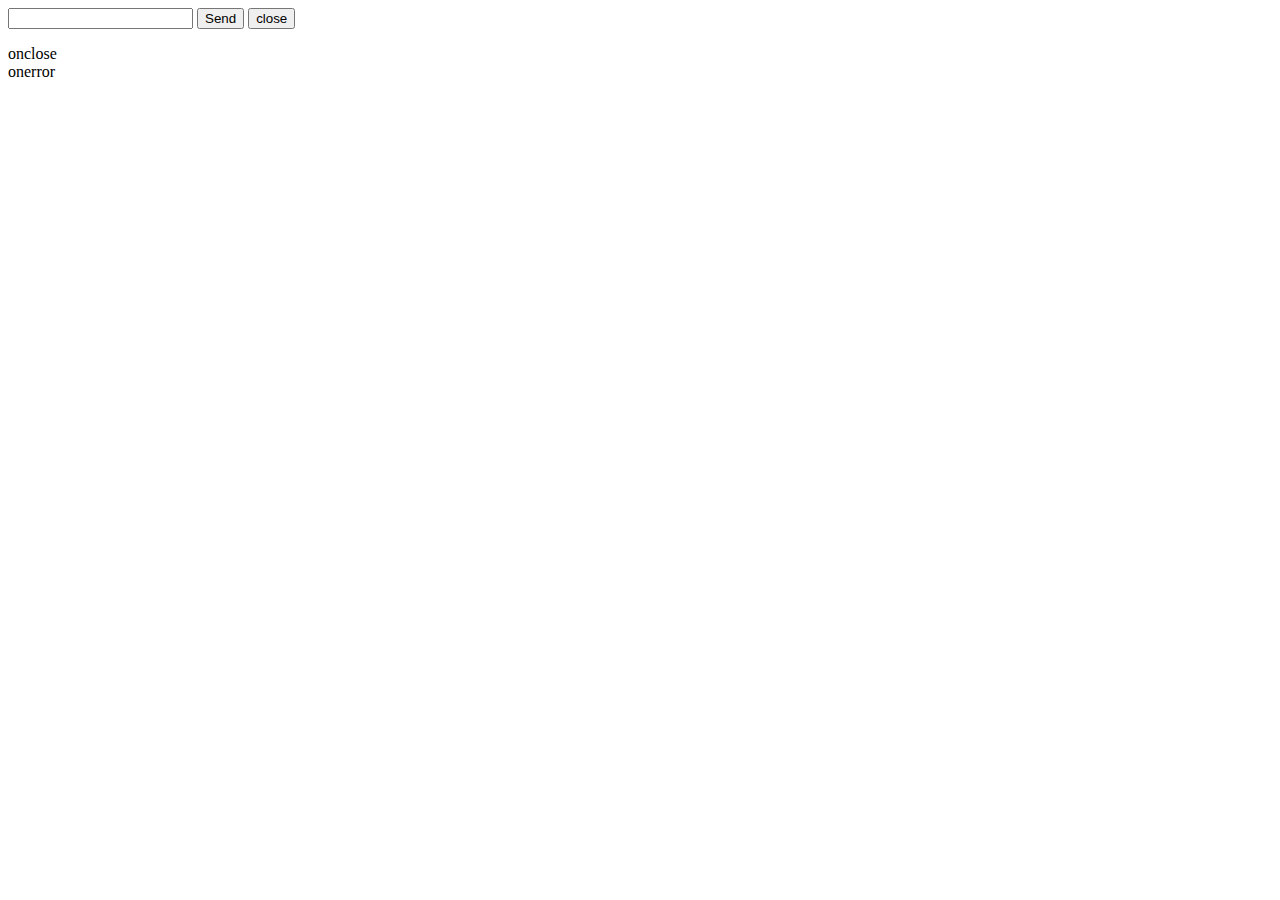
<file: 04 - Rooms/node_modules/socket.io/node_modules/socket.io-client/lib/vendor/web-socket-js/sample.html>
<!--
  Lincense: Public Domain
-->

<html><head>
  <meta http-equiv="Content-Type" content="text/html; charset=utf-8">
  <title>Sample of web_socket.js</title>
  
  <!-- Include these three JS files: -->
  <script type="text/javascript" src="swfobject.js"></script>
  <script type="text/javascript" src="web_socket.js"></script>

  <script type="text/javascript">
    
    // Set URL of your WebSocketMain.swf here:
    WEB_SOCKET_SWF_LOCATION = "WebSocketMain.swf";
    // Set this to dump debug message from Flash to console.log:
    WEB_SOCKET_DEBUG = true;
    
    // Everything below is the same as using standard WebSocket.
    
    var ws;
    
    function init() {

      // Connect to Web Socket.
      // Change host/port here to your own Web Socket server.
      ws = new WebSocket("ws://localhost:10081/");

      // Set event handlers.
      ws.onopen = function() {
        output("onopen");
      };
      ws.onmessage = function(e) {
        // e.data contains received string.
        output("onmessage: " + e.data);
      };
      ws.onclose = function() {
        output("onclose");
      };
      ws.onerror = function() {
        output("onerror");
      };

    }
    
    function onSubmit() {
      var input = document.getElementById("input");
      // You can send message to the Web Socket using ws.send.
      ws.send(input.value);
      output("send: " + input.value);
      input.value = "";
      input.focus();
    }
    
    function onCloseClick() {
      ws.close();
    }
    
    function output(str) {
      var log = document.getElementById("log");
      var escaped = str.replace(/&/, "&amp;").replace(/</, "&lt;").
        replace(/>/, "&gt;").replace(/"/, "&quot;"); // "
      log.innerHTML = escaped + "<br>" + log.innerHTML;
    }

  </script>
</head><body onload="init();">
  <form onsubmit="onSubmit(); return false;">
    <input type="text" id="input">
    <input type="submit" value="Send">
    <button onclick="onCloseClick(); return false;">close</button>
  </form>
  <div id="log"></div>
</body></html>
</file>
<file: 04 - Rooms/node_modules/socket.io/node_modules/socket.io-client/node_modules/uglify-js/docstyle.css>
html { font-family: "Lucida Grande","Trebuchet MS",sans-serif; font-size: 12pt; }
body { max-width: 60em; }
.title  { text-align: center; }
.todo   { color: red; }
.done   { color: green; }
.tag    { background-color:lightblue; font-weight:normal }
.target { }
.timestamp { color: grey }
.timestamp-kwd { color: CadetBlue }
p.verse { margin-left: 3% }
pre {
  border: 1pt solid #AEBDCC;
  background-color: #F3F5F7;
  padding: 5pt;
  font-family: monospace;
  font-size: 90%;
  overflow:auto;
}
pre.src {
  background-color: #eee; color: #112; border: 1px solid #000;
}
table { border-collapse: collapse; }
td, th { vertical-align: top; }
dt { font-weight: bold; }
div.figure { padding: 0.5em; }
div.figure p { text-align: center; }
.linenr { font-size:smaller }
.code-highlighted {background-color:#ffff00;}
.org-info-js_info-navigation { border-style:none; }
#org-info-js_console-label { font-size:10px; font-weight:bold;
  white-space:nowrap; }
.org-info-js_search-highlight {background-color:#ffff00; color:#000000;
  font-weight:bold; }

sup {
  vertical-align: baseline;
  position: relative;
  top: -0.5em;
  font-size: 80%;
}

sup a:link, sup a:visited {
  text-decoration: none;
  color: #c00;
}

sup a:before { content: "["; color: #999; }
sup a:after { content: "]"; color: #999; }

h1.title { border-bottom: 4px solid #000; padding-bottom: 5px; margin-bottom: 2em; }

#postamble {
  color: #777;
  font-size: 90%;
  padding-top: 1em; padding-bottom: 1em; border-top: 1px solid #999;
  margin-top: 2em;
  padding-left: 2em;
  padding-right: 2em;
  text-align: right;
}

#postamble p { margin: 0; }

#footnotes { border-top: 1px solid #000; }

h1 { font-size: 200% }
h2 { font-size: 175% }
h3 { font-size: 150% }
h4 { font-size: 125% }

h1, h2, h3, h4 { font-family: "Bookman",Georgia,"Times New Roman",serif; font-weight: normal; }

@media print {
  html { font-size: 11pt; }
}
</file>
